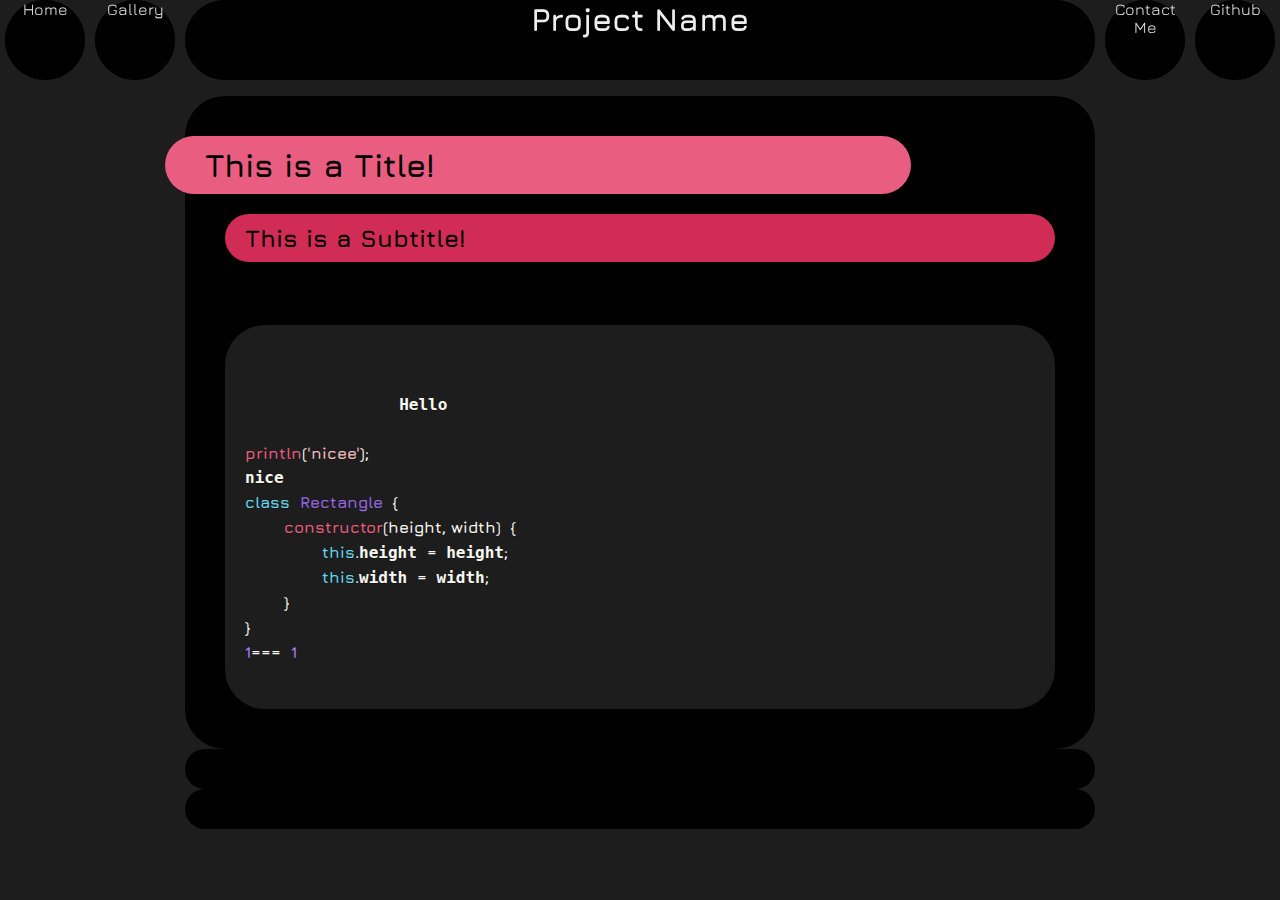
<file: html/project.html>
<!DOCTYPE html>
<html lang="en">
<header>
    <link href="/css/prism.css" rel="stylesheet" />
    <script src="/js/prism.js"></script>
    <link href="https://fonts.googleapis.com/css?family=Jura:200i,300,400&display=swap" rel="stylesheet" />
    <link rel="stylesheet" href="../css/new-project.css">
    <div id='title-bar'>
        <a href="">
            <div id='home-link'>
                Home
            </div>
        </a>
        <a href="">
            <div id='gallery-link'>
                Gallery
            </div>
        </a>
        <div id='project-name'>
            <h1>
                Project Name
            </h1>
        </div>
        <a href="">
            <div id='contact-me'>
                Contact Me
            </div>
        </a>
        <a href="">
            <div id='project-github'>
                Github
            </div>
        </a>
    </div>
</header>


<body>


    <div id='body'>
        <section>
            <h2>
                This is a Title!
            </h2>
            <h3>
                This is a Subtitle!
            </h3>
            <p>
                This is a message
            </p>
            <code class='language-javascript code'>
            <h1>
                Hello
            </h1>
println('nicee');
nice
class Rectangle {
    constructor(height, width) {
        this.height = height;
        this.width = width;
    }
}
1=== 1
            </code>
        </section>
        <div>
            <section class='left'>

            </section>
            <section class='right'>

            </section>
        </div>

    </div>
</body>

</html>
</file>
<file: css/prism.css>
/* PrismJS 1.23.0
https://prismjs.com/download.html#themes=prism-okaidia&languages=markup+css+clike+javascript+brainfuck+csharp+java+json+json5+python+sql&plugins=highlight-keywords */
/**
 * okaidia theme for JavaScript, CSS and HTML
 * Loosely based on Monokai textmate theme by http://www.monokai.nl/
 * @author ocodia
 */

code[class*="language-"],
pre[class*="language-"] {
	color: #f8f8f2;
	background: none;
	text-shadow: 0 1px rgba(0, 0, 0, 0.3);
	font-family: Consolas, Monaco, 'Andale Mono', 'Ubuntu Mono', monospace;
	font-size: 1em;
	text-align: left;
	white-space: pre;
	word-spacing: normal;
	word-break: normal;
	word-wrap: normal;
	line-height: 1.5;

	-moz-tab-size: 4;
	-o-tab-size: 4;
	tab-size: 4;

	-webkit-hyphens: none;
	-moz-hyphens: none;
	-ms-hyphens: none;
	hyphens: none;
}

/* Code blocks */
pre[class*="language-"] {
	padding: 1em;
	margin: .5em 0;
	overflow: auto;
	border-radius: 0.3em;
}

:not(pre) > code[class*="language-"],
pre[class*="language-"] {
	background: #272822;
}

/* Inline code */
:not(pre) > code[class*="language-"] {
	padding: .1em;
	border-radius: .3em;
	white-space: normal;
}

.token.comment,
.token.prolog,
.token.doctype,
.token.cdata {
	color: #8292a2;
}

.token.punctuation {
	color: #f8f8f2;
}

.token.namespace {
	opacity: .7;
}

.token.property,
.token.tag,
.token.constant,
.token.symbol,
.token.deleted {
	color: #f92672;
}

.token.boolean,
.token.number {
	color: #ae81ff;
}

.token.selector,
.token.attr-name,
.token.string,
.token.char,
.token.builtin,
.token.inserted {
	color: #a6e22e;
}

.token.operator,
.token.entity,
.token.url,
.language-css .token.string,
.style .token.string,
.token.variable {
	color: #f8f8f2;
}

.token.atrule,
.token.attr-value,
.token.function,
.token.class-name {
	color: #e6db74;
}

.token.keyword {
	color: #66d9ef;
}

.token.regex,
.token.important {
	color: #fd971f;
}

.token.important,
.token.bold {
	font-weight: bold;
}
.token.italic {
	font-style: italic;
}

.token.entity {
	cursor: help;
}
</file>
<file: css/new-project.css>
* {
    font-family: 'Jura', 'Gill Sans MT', Calibri, 'Trebuchet MS', sans-serif;
}

:root {
    --raspberry-r-1: #42121e;
    --raspberry-l-1: black;
    --raspberry-light: #e95d80;
    --raspberry: #d12c55;
    --raspberry-clear: rgba(209, 44, 85, 0);
    --background-color: #111;
    --background-color-light: rgb(29, 29, 29);
    --background-color-dark: #000;
    --secondary: #000;
}

body {
    margin: 0;
    background-color: var(--background-color-light)
}

#title-bar {
    display: flex;
    flex-wrap: nowrap;
    width: 100%;
    position: fixed;
    top: 0;
}

#title-bar * {
    background-color: #000;
    color: #EEE;
    border-radius: 1000px;
    text-align: center;
    margin: 0 5px;
    padding: 0%;
    height: 5rem;
    width: 5rem;
    max-width: 5rem;
    min-width: 5rem;
    text-decoration: none;
    flex-grow: 1;
}

#title-bar * * {
    text-align: center;
    width: 100%;
    margin: 0;
    flex-basis: 1;
}

#project-name {
    max-width: 100vw;
    flex-basis: 50%;
}

#project-name h1 {
    max-width: none;
}

#body {
    margin-top: 6rem;
}

section {
    border-radius: 40px;
    background-color: rgb(0, 0, 0);
    width: calc(100vw - 20rem - 90px);
    margin: auto;
    padding: 20px;
}

section * {
    margin: 20px;
}

section h2 {
    background-color: var(--raspberry-light);
    padding: 10px;
    width: 80%;
    border-radius: 1000px;
    margin-left: -40px;
    padding-left: 40px;
    font-weight: bold;
    font-size: 200%;
}

section h3 {
    background-color: var(--raspberry);
    padding: 10px 20px;
    border-radius: 1000px;
    font-weight: bold;
    font-size: 150%;
    width: none;
}

section p {
    font-size: 120%;
}

code {
    background-color: var(--background-color-light) !important;
    padding: 20px !important;
    border-radius: 40px !important;
    font-family: 'Courier New', Courier, monospace;
    font-weight: 700;
    display: block;
    white-space: pre !important;
}

.token.function {
    color: var(--raspberry-light) !important;
}

.token.string {
    color: rgb(247, 193, 193)
}

.token.class-name {
    color: rgb(152, 104, 228)
}

code span {
    margin: 0 !important;
}

.body div {
    display: flex;
}

.body div section {
    width: 10px;
}
</file>
